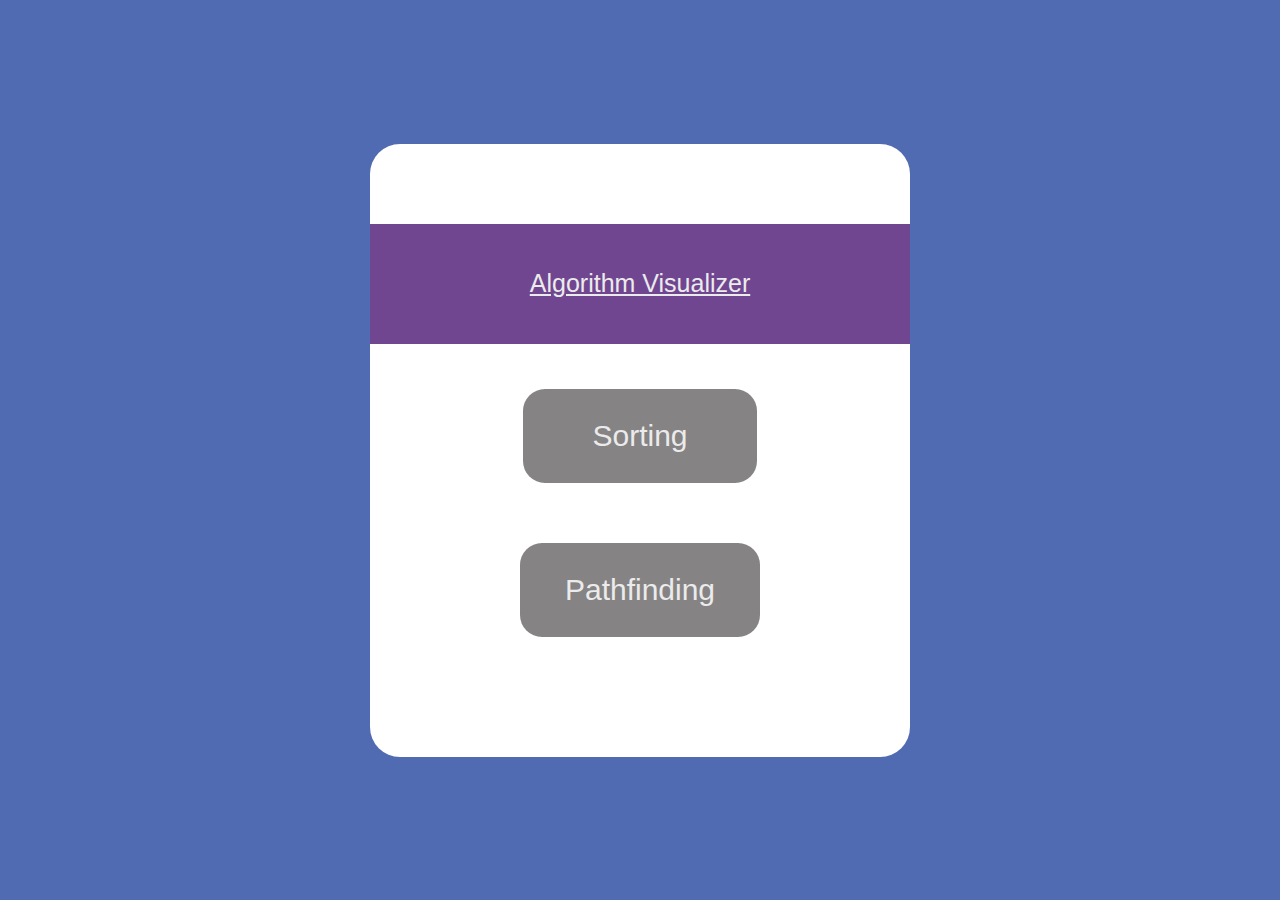
<file: index.html>
<!DOCTYPE html>
<html lang="en">
  <head>
    <meta charset="UTF-8" />
    <meta name="viewport" content="width=device-width, initial-scale=1.0" />
    <link rel="styleSheet" href="style.css" />
    <title>Algorithm Visualizer</title>
  </head>
  <body>
    <div class="container">
      <div class="content">
        <div class="purple-rectangle">
          <h1 class="Algorithm-Visualizer">Algorithm Visualizer</h1>
        </div>
        <div class="sorting-content">
          <button class="sorting-button">Sorting</button>
        </div>
        <div class="pathfinding-content">
          <button class="pathfinding-button">Pathfinding</button>
        </div>
      </div>
    </div>
    <script src="script.js"></script>
  </body>
</html>
</file>
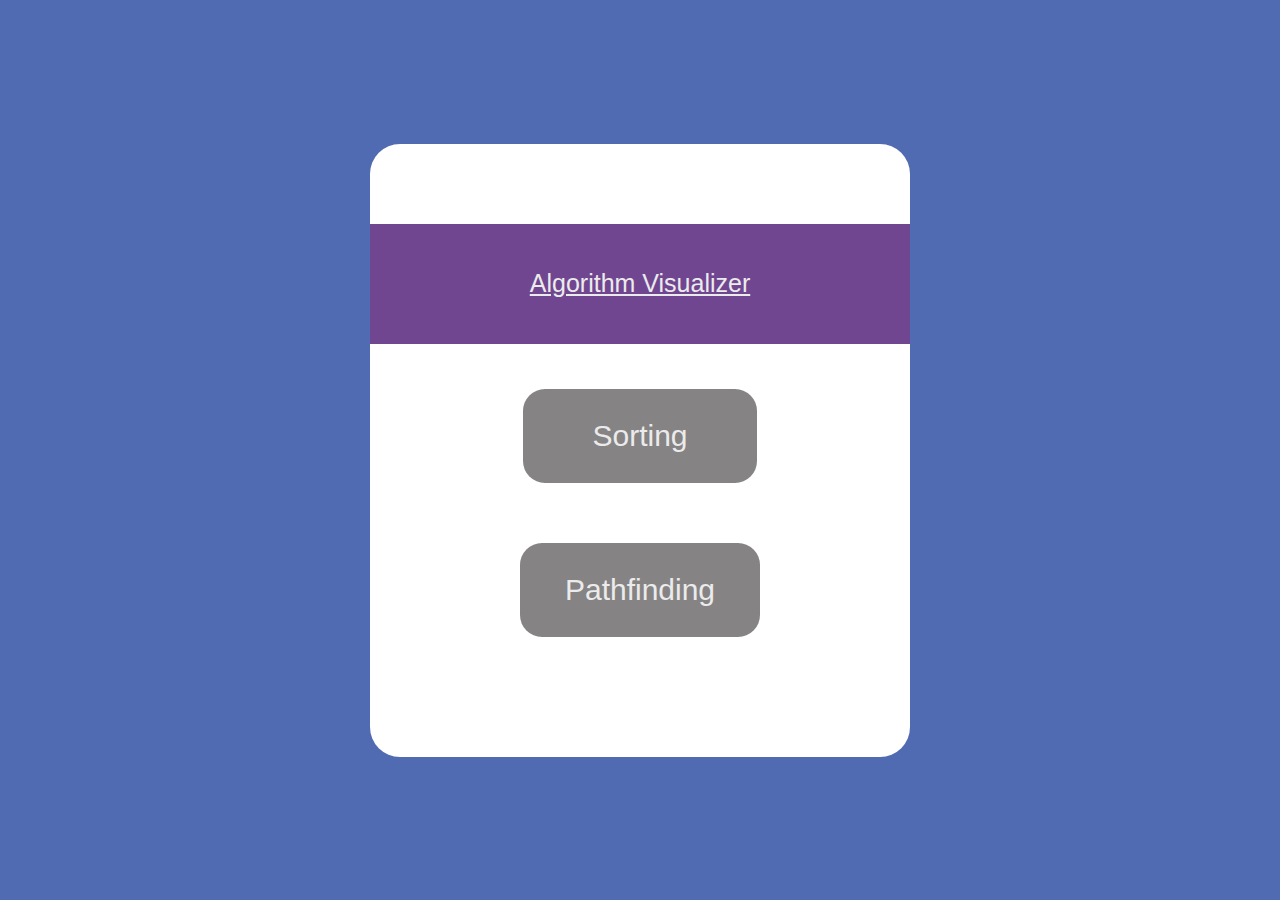
<file: Main Page/index.html>
<!DOCTYPE html>
<html lang="en">
  <head>
    <meta charset="UTF-8" />
    <meta http-equiv="X-UA-Compatible" content="IE=edge" />
    <meta name="viewport" content="width=device-width, initial-scale=1.0" />
    <link rel="styleSheet" href="style.css" />
    <title>Algorithm Visualizer</title>
  </head>
  <body>
    <div class="container">
      <div class="content">
        <div class="purple-rectangle">
          <h1 class="Algorithm-Visualizer">Algorithm Visualizer</h1>
        </div>
        <div class="sorting-content">
          <button class="sorting-button">Sorting</button>
        </div>
        <div class="pathfinding-content">
          <button class="pathfinding-button">Pathfinding</button>
        </div>
      </div>
    </div>
    <script src="script.js"></script>
  </body>
</html>
</file>
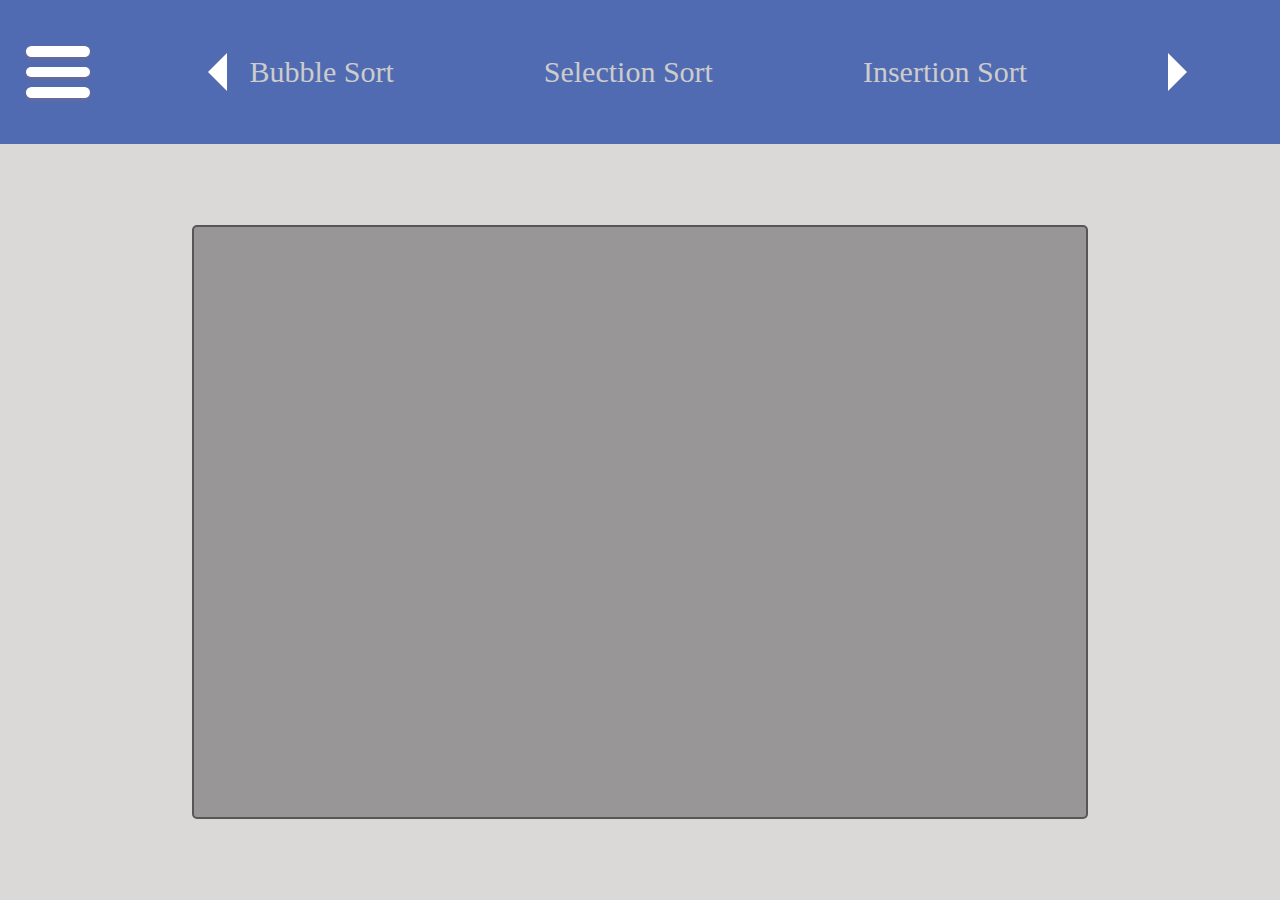
<file: Sorting Page/Sorting.html>
<!DOCTYPE html>
<html lang="en">
  <head>
    <meta charset="UTF-8" />
    <meta http-equiv="X-UA-Compatible" content="IE=edge" />
    <meta name="viewport" content="width=device-width, initial-scale=1.0" />
    <link rel="styleSheet" href="SortingStyle.css" />
    <title>Sorting Visualizer</title>
  </head>
  <body>
    <div class="container">
      <div class="sorting-controls-container">
        <div id="opening-overlay"></div>
        <div id="closing-overlay"></div>
        <div class="sorting-controls-close-container">
          <button class="control-buttons" id="sorting-controls-close-button">
            <div class="control-buttons" id="rectangle1"></div>
            <div class="control-buttons" id="rectangle2"></div>
          </button>
        </div>
        <div class="control-containers" id="Home-container">
          Home
          <button class="control-buttons" id="Home-button">
            <svg version="1.1" id="home-image" xmlns="http://www.w3.org/2000/svg" xmlns:xlink="http://www.w3.org/1999/xlink" x="0px" y="0px"
	            viewBox="0 0 512 512" style="enable-background:new 0 0 512 512;" xml:space="preserve">
              <style type="text/css">
	              .st0{
                  fill:none;
                  stroke:#000000;
                  stroke-miterlimit:10;
                }
              </style>
              <g id="XMLID_5_">
              <g>
		          <polygon points="457.5,228.6 385.4,228.6 385.4,443.9 297.9,443.9 296.6,317.6 216.2,317.6 216.2,443.9 126.6,443.9 127.2,228.6 
			          54.5,228.6 256.3,68.2 325.2,123.1 325.2,68.3 385.2,68.1 385.4,171.1"/>
	            </g>
	            <g>
		          <polygon class="house_img" points="256.3,68.2 325.2,123.1 325.2,68.3 385.2,68.1 385.4,171.1 457.5,228.6 385.4,228.6 385.4,443.9 
			          297.9,443.9 296.6,317.6 216.2,317.6 216.2,443.9 126.6,443.9 127.2,228.6 54.5,228.6"/>
	            </g>
              </g>
            </svg>
          </button>
        </div>
        <div class="control-containers" id="Play-Stop-container">
          Play/Stop
          <button class="control-buttons" id="Play-Stop-button">
            <svg height="512px" id="play-image" style="enable-background:new 0 0 512 512;" 
            version="1.1" viewBox="0 0 512 512" width="512px" xml:space="preserve" xmlns="http://www.w3.org/2000/svg" 
            xmlns:xlink="http://www.w3.org/1999/xlink"><path 
            d="M405.2,232.9L126.8,67.2c-3.4-2-6.9-3.2-10.9-3.2c-10.9,0-19.8,9-19.8,20H96v344h0.1c0,11,8.9,20,19.8,20  
            c4.1,0,7.5-1.4,11.2-3.4l278.1-165.5c6.6-5.5,10.8-13.8,10.8-23.1C416,246.7,411.8,238.5,405.2,232.9z"/>
            </svg>
          </button>
        </div>
        <div class="control-containers" id="Shuffle-container">
          Shuffle
          <button class="control-buttons" id="Shuffle-button">
            <svg baseProfile="tiny" height="24px" id="shuffle-image" version="1.2" viewBox="0 0 24 24" width="24px" xml:space="preserve" 
            xmlns="http://www.w3.org/2000/svg" xmlns:xlink="http://www.w3.org/1999/xlink"><g>
              <path d="M4,9h3.5c0.736,0,1.393,0.391,1.851,1.001c0.325-0.604,0.729-1.163,1.191-1.662C9.739,7.516,8.676,7,7.5,7H4   
              C3.447,7,3,7.448,3,8S3.447,9,4,9z"/><path d="M11.685,12.111C12.236,10.454,13.941,9,15.334,9h1.838l-1.293,1.293c-0.391,0.391-0.391,1.023,0,1.414   
              C16.074,11.902,16.33,12,16.586,12s0.512-0.098,0.707-0.293L21,8l-3.707-3.707c-0.391-0.391-1.023-0.391-1.414,0   
              s-0.391,1.023,0,1.414L17.172,7h-1.838c-2.274,0-4.711,1.967-5.547,4.479l-0.472,1.411C8.674,14.816,7.243,16,6.5,16H4   
              c-0.553,0-1,0.448-1,1s0.447,1,1,1h2.5c1.837,0,3.863-1.925,4.713-4.479L11.685,12.111z"/>
              <path d="M15.879,13.293c-0.391,0.391-0.391,1.023,0,1.414L17.172,16h-2.338c-1.268,0-2.33-0.891-2.691-2.108   
              c-0.256,0.75-0.627,1.499-1.09,2.185C11.939,17.239,13.296,18,14.834,18h2.338l-1.293,1.293c-0.391,0.391-0.391,1.023,0,1.414   
              C16.074,20.902,16.33,21,16.586,21s0.512-0.098,0.707-0.293L21,17l-3.707-3.707C16.902,12.902,16.27,12.902,15.879,13.293z"/></g>
            </svg>
          </button>
        </div>
        <div class="control-containers" id="Speed-container">
          Speed
          <input
            type="number"
            class="control-buttons"
            id="Speed-input"
            min="1"
            max="10"
            value="1"
          />
        </div>
        <div class="control-containers" id="Number-of-bars-container">
          Number of Bars
          <input
            type="number"
            class="control-buttons"
            id="Number-of-bars-input"
            min="1"
            max="50"
            value="1"
            
          />
        </div>
      </div>
      <div class="header">
         <button class="hamburger-icon-container">
          <div class="hamburger-icon-top"></div>
          <div class="hamburger-icon-middle"></div>
          <div class="hamburger-icon-bottom"></div>
        </button>
        <div class="task-bar-container">
          <div class="left-button-container">
            <button class="left-button"></button>
          </div>
          <div class="algorithms-names-container">
            <a class="algorithms-names" id="Bubble">Bubble Sort</a>
            <a class="algorithms-names" id="Selection">Selection Sort</a>
            <a class="algorithms-names" id="Insertion">Insertion Sort</a>
            <a class="algorithms-names" id="Merge">Merge Sort</a>
            <a class="algorithms-names" id="Quick">Quick Sort</a>
            <a class="algorithms-names" id="Heap">Heap Sort</a>
            <a class="algorithms-names" id="Radix">Radix Sort</a>
          </div>
          <div class="right-button-container">
            <button class="right-button"></button>
          </div>
        </div>
      </div>
      <div class="content-body">
        <div class="sorting-window"></div>
      </div>
    </div>
    <script src="animations.js"></script>
    <script src="sorting.js"></script>
  </body>
</html>
</file>
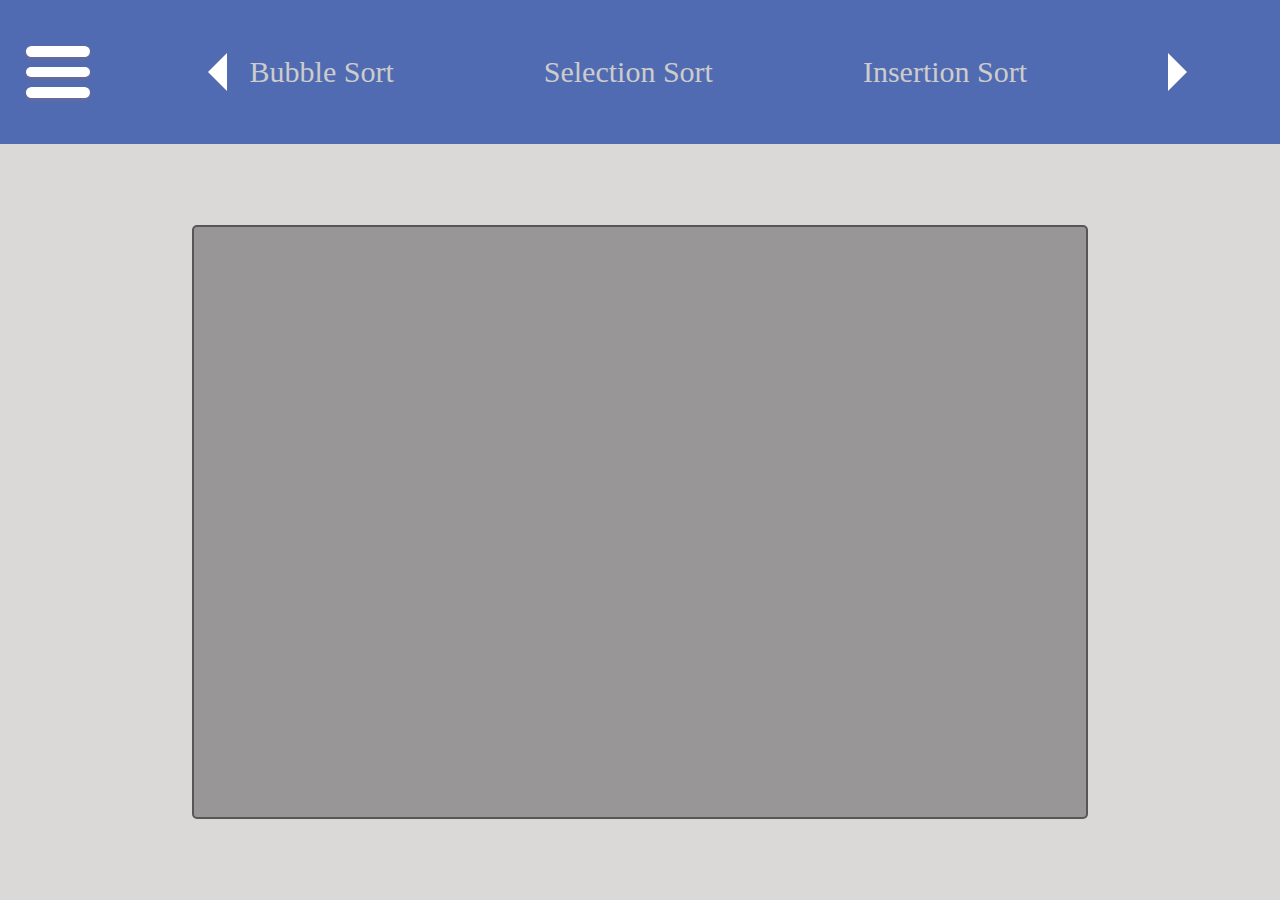
<file: Sorting/Sorting.html>
<!DOCTYPE html>
<html lang="en">
  <head>
    <meta charset="UTF-8" />
    <meta name="viewport" content="width=device-width, initial-scale=1.0" />
    <link rel="styleSheet" href="SortingStyle.css" />
    <title>Sorting Visualizer</title>
  </head>
  <body>
    <div class="container">
      <div class="sorting-controls-container">
        <div id="opening-overlay"></div>
        <div id="closing-overlay"></div>
        <div class="sorting-controls-close-container">
          <button class="control-buttons" id="sorting-controls-close-button">
            <div class="control-buttons" id="rectangle1"></div>
            <div class="control-buttons" id="rectangle2"></div>
          </button>
        </div>
        <div class="control-containers" id="Home-container">
          Home
          <button class="control-buttons" id="Home-button">
            <svg version="1.1" id="home-image" xmlns="http://www.w3.org/2000/svg" xmlns:xlink="http://www.w3.org/1999/xlink" x="0px" y="0px"
	            viewBox="0 0 512 512" style="enable-background:new 0 0 512 512;" xml:space="preserve">
              <style type="text/css">
	              .st0{
                  fill:none;
                  stroke:#000000;
                  stroke-miterlimit:10;
                }
              </style>
              <g id="XMLID_5_">
              <g>
		          <polygon points="457.5,228.6 385.4,228.6 385.4,443.9 297.9,443.9 296.6,317.6 216.2,317.6 216.2,443.9 126.6,443.9 127.2,228.6 
			          54.5,228.6 256.3,68.2 325.2,123.1 325.2,68.3 385.2,68.1 385.4,171.1"/>
	            </g>
	            <g>
		          <polygon class="house_img" points="256.3,68.2 325.2,123.1 325.2,68.3 385.2,68.1 385.4,171.1 457.5,228.6 385.4,228.6 385.4,443.9 
			          297.9,443.9 296.6,317.6 216.2,317.6 216.2,443.9 126.6,443.9 127.2,228.6 54.5,228.6"/>
	            </g>
              </g>
            </svg>
          </button>
        </div>
        <div class="control-containers" id="Play-Stop-container">
          Play/Stop
          <button class="control-buttons" id="Play-Stop-button">
            <svg height="512px" id="play-image" style="enable-background:new 0 0 512 512;" 
            version="1.1" viewBox="0 0 512 512" width="512px" xml:space="preserve" xmlns="http://www.w3.org/2000/svg" 
            xmlns:xlink="http://www.w3.org/1999/xlink"><path 
            d="M405.2,232.9L126.8,67.2c-3.4-2-6.9-3.2-10.9-3.2c-10.9,0-19.8,9-19.8,20H96v344h0.1c0,11,8.9,20,19.8,20  
            c4.1,0,7.5-1.4,11.2-3.4l278.1-165.5c6.6-5.5,10.8-13.8,10.8-23.1C416,246.7,411.8,238.5,405.2,232.9z"/>
            </svg>
          </button>
        </div>
        <div class="control-containers" id="Shuffle-container">
          Shuffle
          <button class="control-buttons" id="Shuffle-button">
            <svg baseProfile="tiny" height="24px" id="shuffle-image" version="1.2" viewBox="0 0 24 24" width="24px" xml:space="preserve" 
            xmlns="http://www.w3.org/2000/svg" xmlns:xlink="http://www.w3.org/1999/xlink"><g>
              <path d="M4,9h3.5c0.736,0,1.393,0.391,1.851,1.001c0.325-0.604,0.729-1.163,1.191-1.662C9.739,7.516,8.676,7,7.5,7H4   
              C3.447,7,3,7.448,3,8S3.447,9,4,9z"/><path d="M11.685,12.111C12.236,10.454,13.941,9,15.334,9h1.838l-1.293,1.293c-0.391,0.391-0.391,1.023,0,1.414   
              C16.074,11.902,16.33,12,16.586,12s0.512-0.098,0.707-0.293L21,8l-3.707-3.707c-0.391-0.391-1.023-0.391-1.414,0   
              s-0.391,1.023,0,1.414L17.172,7h-1.838c-2.274,0-4.711,1.967-5.547,4.479l-0.472,1.411C8.674,14.816,7.243,16,6.5,16H4   
              c-0.553,0-1,0.448-1,1s0.447,1,1,1h2.5c1.837,0,3.863-1.925,4.713-4.479L11.685,12.111z"/>
              <path d="M15.879,13.293c-0.391,0.391-0.391,1.023,0,1.414L17.172,16h-2.338c-1.268,0-2.33-0.891-2.691-2.108   
              c-0.256,0.75-0.627,1.499-1.09,2.185C11.939,17.239,13.296,18,14.834,18h2.338l-1.293,1.293c-0.391,0.391-0.391,1.023,0,1.414   
              C16.074,20.902,16.33,21,16.586,21s0.512-0.098,0.707-0.293L21,17l-3.707-3.707C16.902,12.902,16.27,12.902,15.879,13.293z"/></g>
            </svg>
          </button>
        </div>
        <div class="control-containers" id="Speed-container">
          Speed
          <input
            type="number"
            class="control-buttons"
            id="Speed-input"
            min="1"
            max="10"
            value="1"
          />
        </div>
        <div class="control-containers" id="Number-of-bars-container">
          Number of Bars
          <input
            type="number"
            class="control-buttons"
            id="Number-of-bars-input"
            min="1"
            max="50"
            value="1"
            
          />
        </div>
      </div>
      <div class="header">
        <button class="hamburger-icon-container">
          <div class="hamburger-icon-top"></div>
          <div class="hamburger-icon-middle"></div>
          <div class="hamburger-icon-bottom"></div>
        </button>
        <div class="task-bar-container">
          <div class="left-button-container">
            <button class="left-button"></button>
          </div>
          <div class="algorithms-names-container">
            <a class="algorithms-names" id="Bubble">Bubble Sort</a>
            <a class="algorithms-names" id="Selection">Selection Sort</a>
            <a class="algorithms-names" id="Insertion">Insertion Sort</a>
            <a class="algorithms-names" id="Merge">Merge Sort</a>
            <a class="algorithms-names" id="Quick">Quick Sort</a>
            <a class="algorithms-names" id="Heap">Heap Sort</a>
            <a class="algorithms-names" id="Radix">Radix Sort</a>
          </div>
          <div class="right-button-container">
            <button class="right-button"></button>
          </div>
        </div>
      </div>
      <div class="content-body">
        <div class="sorting-window"></div>
      </div>
    </div>
    <script src="animations.js"></script>
    <script src="sorting.js"></script>
  </body>
</html>
</file>
<file: style.css>
* {
  margin: 0px;
  padding: 0px;
  box-sizing: border-box;
}

body {
  font-family: "Segoe UI", Tahoma, Geneva, Verdana, sans-serif;
  background-color: #516bb2;
  font-size: 16px;
}

.container {
  width: 100vw;
  height: 100vh;
  display: flex;
  justify-content: center;
  align-items: center;
}

.content {
  background-color: #ffffff;
  text-align: center;
  border-radius: 30px;
  overflow: hidden;
  padding-top: 5em;
  margin-top: 5em;
  margin-bottom: 5em;
}

.purple-rectangle {
  display: flex;
  align-items: center;
  justify-content: center;  
  background-color: #704691;
  width: auto;
  height: 10em;
  text-align: center;
  font-size: 12px;
}

.Algorithm-Visualizer {
  font-size: 30px;
  text-decoration: underline;
  font-weight: normal;
  color: #ebebeb;
}

.sorting-content {
  font-size: 40px;
  display: flex;
  justify-content: center;
  align-items: center;
}

.pathfinding-content {
  font-size: 40px;
  display: flex;
  justify-content: center;
  align-items: center;
}

.sorting-button {
  padding-top: 1em;
  padding-bottom: 1em;
  padding-left: 2.3em;
  padding-right: 2.3em;
  margin-top: 1.5em;
  margin-left: 5em;
  margin-right: 5em;
  font-size: 30px;
  background-color: #858384;
  border: none;
  color: #ebebeb;
  border-radius: 22px;
  cursor: pointer;
}

.pathfinding-button {
  padding-top: 1em;
  padding-bottom: 1em;
  padding-left: 1.5em;
  padding-right: 1.5em;
  margin-top: 2em;
  margin-bottom: 4em;
  margin-left: 5em;
  margin-right: 5em;
  font-size: 30px;
  background-color: #858384;
  border: none;
  color: #ebebeb;
  border-radius: 22px;
  cursor: pointer;
}

.button:focus {
  outline: none;
  background-color: #333233;
}
@media only screen and (min-width: 200px) and (max-width: 768px) {
  .sorting {
    font-size: 15px;
  }
  .pathfinding {
    font-size: 15px;
  }
  .Algorithm-Visualizer {
    font-size: 15px;
  }
  .content {
    padding-top: 2.5em;
  }
  
}

@media only screen and (min-width: 768px) {
  .sorting {
    font-size: 20px;
  }
  .pathfinding {
    font-size: 20px;
  }
  .Algorithm-Visualizer {
    font-size: 20px;
  }
}

@media only screen and (min-width: 1024px) {
  .sorting {
    font-size: 25px;
  }
  .pathfinding {
    font-size: 25px;
  }
  .Algorithm-Visualizer {
    font-size: 25px;
  }
}

@media only screen and (min-width: 1600px) {
  .sorting {
    font-size: 30px;
  }
  .pathfinding {
    font-size: 30px;
  }
  .Algorithm-Visualizer {
    font-size: 30px;
  }
}
</file>
<file: Main Page/style.css>
* {
  margin: 0px;
  padding: 0px;
  box-sizing: border-box;
}

body {
  font-family: "Segoe UI", Tahoma, Geneva, Verdana, sans-serif;
  background-color: #516bb2;
  font-size: 16px;
}

.container {
  width: 100vw;
  height: 100vh;
  display: flex;
  justify-content: center;
  align-items: center;
}

.content {
  background-color: #ffffff;
  text-align: center;
  border-radius: 30px;
  overflow: hidden;
  padding-top: 5em;
  margin-top: 5em;
  margin-bottom: 5em;
}

.purple-rectangle {
  display: flex;
  align-items: center;
  justify-content: center;  
  background-color: #704691;
  width: auto;
  height: 10em;
  text-align: center;
  font-size: 12px;
}

.Algorithm-Visualizer {
  font-size: 30px;
  text-decoration: underline;
  font-weight: normal;
  color: #ebebeb;
}

.sorting-content {
  font-size: 40px;
  display: flex;
  justify-content: center;
  align-items: center;
}

.pathfinding-content {
  font-size: 40px;
  display: flex;
  justify-content: center;
  align-items: center;
}

.sorting-button {
  padding-top: 1em;
  padding-bottom: 1em;
  padding-left: 2.3em;
  padding-right: 2.3em;
  margin-top: 1.5em;
  margin-left: 5em;
  margin-right: 5em;
  font-size: 30px;
  background-color: #858384;
  border: none;
  color: #ebebeb;
  border-radius: 22px;
  cursor: pointer;
}

.pathfinding-button {
  padding-top: 1em;
  padding-bottom: 1em;
  padding-left: 1.5em;
  padding-right: 1.5em;
  margin-top: 2em;
  margin-bottom: 4em;
  margin-left: 5em;
  margin-right: 5em;
  font-size: 30px;
  background-color: #858384;
  border: none;
  color: #ebebeb;
  border-radius: 22px;
  cursor: pointer;
}

.button:focus {
  outline: none;
  background-color: #333233;
}
@media only screen and (min-width: 200px) and (max-width: 768px) {
  .sorting {
    font-size: 15px;
  }
  .pathfinding {
    font-size: 15px;
  }
  .Algorithm-Visualizer {
    font-size: 15px;
  }
  .content {
    padding-top: 2.5em;
  }
  
}

@media only screen and (min-width: 768px) {
  .sorting {
    font-size: 20px;
  }
  .pathfinding {
    font-size: 20px;
  }
  .Algorithm-Visualizer {
    font-size: 20px;
  }
}

@media only screen and (min-width: 1024px) {
  .sorting {
    font-size: 25px;
  }
  .pathfinding {
    font-size: 25px;
  }
  .Algorithm-Visualizer {
    font-size: 25px;
  }
}

@media only screen and (min-width: 1600px) {
  .sorting {
    font-size: 30px;
  }
  .pathfinding {
    font-size: 30px;
  }
  .Algorithm-Visualizer {
    font-size: 30px;
  }
}
</file>
<file: Sorting Page/SortingStyle.css>
* {
  margin: 0px;
  padding: 0px;
  box-sizing: border-box;
}

body {
  background-color: #dbd8d8;
}
.container {
  width: 100vw;
  height: 100vh;

  display: flex;
  justify-content: center;
  align-items: center;
  flex-direction: column;
}
.content {
  width: 100vw;
  height: 100vh;
}

.header {
  width: 100vw;
  height: 18vh;
  /* background-color: #ff0000; */
  display: flex;
  justify-content: center;
  align-items: center;
  flex-direction: row;
}
.content-body {
  width: 100vw;
  height: 100vh;
  /* background-color: #00ff00; */
  display: flex;
  justify-content: center;
  align-items: center;
}

.hamburger-icon-container {
  position: relative;
  display: flex;
  justify-content: center;
  align-items: center;
  flex-direction: column;
  gap: 0.8vw;
  width: 9vw;
  height: 16vh;
  background-color: #516bb2;
  transition: all 0.5 ease-in-out;
  cursor: pointer;
  border: none;
}

.hamburger-icon-top,
.hamburger-icon-middle,
.hamburger-icon-bottom {
  width: 5vw;
  height: 0.8vw;
  background-color: #ffffff;
  border-radius: 10px;
  box-shadow: 0 2px 5px rgba(225, 101, 47, 0.2);
  transition: all 0.5 ease-in-out;
  position: relative;
}

.control-buttons {
  width: 3vw;
  height: 3vw;
  background-color: #e2e2e2;
  box-shadow: 0 2px 5px rgba(225, 101, 47, 0.2);
  transition: all 0.5 ease-in-out;
  position: relative;
  cursor: pointer;
  border: none;
  font-size: 20px;
}

.control-containers {
  display: flex;
  width: 14vw;
  height: 3vw;
  justify-content: space-between;
  align-items: center;
  text-decoration: underline;
  font-size: 1.5vw;
}

.sorting-controls-container {
  position: absolute;
  margin-left: auto;
  margin-right: 75%;
  width: 25vw;
  height: 100vh;
  z-index: 1;
  background-color: #e2e2e2;
  color: #404040;
  transition: all 0.5 ease-in-out;
  border: none;
  display: flex;
  flex-direction: column;
  justify-content: space-evenly;
  align-items: center;
  box-shadow: 1px 10px 5px rgba(0, 0, 0, 0.2);
  visibility: hidden;
  overflow: hidden;
}
 #opening-overlay { 
  position: absolute;
  width: 100vw;
  height: 100vw;
  border-radius: 100%;
  background-color: #e2e2e2;
  z-index: 1;
} 

#closing-overlay {
  position:absolute;
  width: 0vw;
  height: 0vw;
  border-radius: 100%;
  background-color: #e2e2e2;
  z-index: 1;
}

@keyframes fade-in-controls {
  0% {
    opacity: 0;
  }
  100% {
    opacity: 1;
  }
}

@keyframes fade-out-controls {
  0% {
    opacity: 1;
  }
  100% {
    opacity: 0;
  }
} 

@keyframes sorting-control-overlay {
  from {
    width: 2vw;
    height: 2vw;
    border-radius: 100%;
    transform: translateX(-8vw) translateY(-42vh);
  }
  to {
    transform: scale(1);
    visibility: hidden;
  }
}

@keyframes sorting-close-overlay {
  from {
    width: 100vw;
    height: 100vw;
    visibility: hidden;
  }
  to {
    width: 2vw;
    height: 2vw;
    border-radius: 100%;
    transform: translateX(-8vw) translateY(-42vh);
  }
}

.sorting-controls-close-container {
  width: 20vw;
  height: 3vw;
  display: flex;
  align-items: center;
  transition: all 0.5 ease-in-out;
  border: none;
  margin-bottom: -8vh;
  margin-top: -8vh;
}

#sorting-controls-close-button {
  width: 3vw;
  height: 3vw;
  display: flex;
  justify-content: center;
  align-items: center;
}

#rectangle1 {
  position: relative;
  width: 0.6vw;
  height: 3vw;
  background-color: #222222;
  transition: 0.5s ease;
  border-radius: 10px;
  transform: rotate(45deg);
}

.control-buttons:hover #rectangle1 {
  background-color: #555555;
}

#rectangle2 {
  position: absolute;
  width: 0.6vw;
  height: 3vw;
  background-color: #222222;
  transition: 0.5s ease;
  border-radius: 10px;
  transform: rotate(-45deg);
}

.control-buttons:hover #rectangle2 {
  background-color: #555555;
}

#home-image {
  width: 3vw;
  height: 3vw;
}

#home-image:hover{
  fill: #555555;
  transition:0.5s ease;
}

#play-image{
  width: 3vw;
  height: 3vw;
}

#play-image:hover{
  fill: #555555;
  transition:0.5s ease;
}

#shuffle-image {
  width: 3vw;
  height: 3vw;
}

#shuffle-image:hover{
  fill: #555555;
  transition:0.5s ease;
}

#Speed-input {
  border: 0.1vw solid rgba(107, 107, 107, 0.5);
}

#Number-of-bars-input {
  border: 0.1vw solid rgba(107, 107, 107, 0.5);
}

.task-bar-container {
  background-color: #516bb2;
  width: 91vw;
  height: 16vh;
  margin: 0 auto;
  display: flex;
  justify-content: center;
  align-items: center;
  flex-direction: row;
}

.left-button-container {
  width: 5vw;
  height: 10vh;
  /* background-color: #e4e124; */
  display: flex;
  justify-content: center;
  align-items: center;
}
.left-button {
  width: 0;
  height: 0;
  border-top: 1.5vw solid transparent;
  border-bottom: 1.5vw solid transparent;
  border-right: 1.5vw solid #ffffff;
  border-left: none;
  background-color: transparent;
  cursor: pointer;
}

.algorithms-names-container {
  width: 70vw;
  height: 10vh;
  /* background-color: #0a2369; */
  list-style-type: none;
  display: flex;
  align-items: center;
  font-size: 30px;
  overflow: hidden;
}

.algorithms-names {
  color: #cccccc;
  margin-right: 5em;
  white-space: nowrap;
  cursor: pointer;
}

.algorithms-names:hover {
  color: #ffffff;
  text-decoration: underline;
  transition: 0.5s ease;

}

.right-button-container {
  width: 5vw;
  height: 10vh;
  /* background-color: #e4e124; */
  display: flex;
  justify-content: center;
  align-items: center;
}

.right-button {
  border-top: 1.5vw solid transparent;
  border-bottom: 1.5vw solid transparent;
  border-left: 1.5vw solid #ffffff;
  border-right: none;
  background-color: transparent;
  cursor: pointer;
}

.right-button:focus {
  outline: none;
  border-left-color: #c4c4c4;
}

.left-button:focus {
  outline: none;
  border-right-color: #c4c4c4;
}

.sorting-window {
  background-color: #989696;
  width: 70vw;
  height: 66vh; 
  position: relative;
  display: flex;
  justify-content: center;
  flex-direction: row;
  align-items: flex-end;
  border: 2px solid  #575757;
  border-radius: 5px;
  gap: 0.2vw;
}

@keyframes fade-in-controls-for-sorting{
  0% {
    opacity: 0;
    background-color: #c9c9c9;
  }
  100% {
    opacity: 1;
    background-color: #dd5454;
  }
}
</file>
<file: Sorting/SortingStyle.css>
* {
  margin: 0px;
  padding: 0px;
  box-sizing: border-box;
}

body {
  background-color: #dbd8d8;
}
.container {
  width: 100vw;
  height: 100vh;

  display: flex;
  justify-content: center;
  align-items: center;
  flex-direction: column;
}
.content {
  width: 100vw;
  height: 100vh;
}

.header {
  width: 100vw;
  height: 18vh;
  /* background-color: #ff0000; */
  display: flex;
  justify-content: center;
  align-items: center;
  flex-direction: row;
}
.content-body {
  width: 100vw;
  height: 100vh;
  /* background-color: #00ff00; */
  display: flex;
  justify-content: center;
  align-items: center;
}

.hamburger-icon-container {
  position: relative;
  display: flex;
  justify-content: center;
  align-items: center;
  flex-direction: column;
  gap: 0.8vw;
  width: 9vw;
  height: 16vh;
  background-color: #516bb2;
  transition: all 0.5 ease-in-out;
  cursor: pointer;
  border: none;
}

.hamburger-icon-top,
.hamburger-icon-middle,
.hamburger-icon-bottom {
  width: 5vw;
  height: 0.8vw;
  background-color: #ffffff;
  border-radius: 10px;
  box-shadow: 0 2px 5px rgba(225, 101, 47, 0.2);
  transition: all 0.5 ease-in-out;
  position: relative;
}

.control-buttons {
  width: 3vw;
  height: 3vw;
  background-color: #e2e2e2;
  box-shadow: 0 2px 5px rgba(225, 101, 47, 0.2);
  transition: all 0.5 ease-in-out;
  position: relative;
  cursor: pointer;
  border: none;
  font-size: 20px;
}

.control-containers {
  display: flex;
  width: 14vw;
  height: 3vw;
  justify-content: space-between;
  align-items: center;
  text-decoration: underline;
  font-size: 1.5vw;
}

.sorting-controls-container {
  position: absolute;
  margin-left: auto;
  margin-right: 75%;
  width: 25vw;
  height: 100vh;
  z-index: 1;
  background-color: #e2e2e2;
  color: #404040;
  transition: all 0.5 ease-in-out;
  border: none;
  display: flex;
  flex-direction: column;
  justify-content: space-evenly;
  align-items: center;
  box-shadow: 1px 10px 5px rgba(0, 0, 0, 0.2);
  visibility: hidden;
  overflow: hidden;
}
 #opening-overlay { 
  position: absolute;
  width: 100vw;
  height: 100vw;
  border-radius: 100%;
  background-color: #e2e2e2;
  z-index: 1;
} 

#closing-overlay {
  position:absolute;
  width: 0vw;
  height: 0vw;
  border-radius: 100%;
  background-color: #e2e2e2;
  z-index: 1;
}

@keyframes fade-in-controls {
  0% {
    opacity: 0;
  }
  100% {
    opacity: 1;
  }
}

@keyframes fade-out-controls {
  0% {
    opacity: 1;
  }
  100% {
    opacity: 0;
  }
} 

@keyframes sorting-control-overlay {
  from {
    width: 2vw;
    height: 2vw;
    border-radius: 100%;
    transform: translateX(-8vw) translateY(-42vh);
  }
  to {
    transform: scale(1);
    visibility: hidden;
  }
}

@keyframes sorting-close-overlay {
  from {
    width: 100vw;
    height: 100vw;
    visibility: hidden;
  }
  to {
    width: 2vw;
    height: 2vw;
    border-radius: 100%;
    transform: translateX(-8vw) translateY(-42vh);
  }
}

.sorting-controls-close-container {
  width: 20vw;
  height: 3vw;
  display: flex;
  align-items: center;
  transition: all 0.5 ease-in-out;
  border: none;
  margin-bottom: -8vh;
  margin-top: -8vh;
}

#sorting-controls-close-button {
  width: 3vw;
  height: 3vw;
  display: flex;
  justify-content: center;
  align-items: center;
}

#rectangle1 {
  position: relative;
  width: 0.6vw;
  height: 3vw;
  background-color: #222222;
  transition: 0.5s ease;
  border-radius: 10px;
  transform: rotate(45deg);
}

.control-buttons:hover #rectangle1 {
  background-color: #555555;
}

#rectangle2 {
  position: absolute;
  width: 0.6vw;
  height: 3vw;
  background-color: #222222;
  transition: 0.5s ease;
  border-radius: 10px;
  transform: rotate(-45deg);
}

.control-buttons:hover #rectangle2 {
  background-color: #555555;
}

#home-image {
  width: 3vw;
  height: 3vw;
}

#home-image:hover{
  fill: #555555;
  transition:0.5s ease;
}

#play-image{
  width: 3vw;
  height: 3vw;
}

#play-image:hover{
  fill: #555555;
  transition:0.5s ease;
}

#shuffle-image {
  width: 3vw;
  height: 3vw;
}

#shuffle-image:hover{
  fill: #555555;
  transition:0.5s ease;
}

#Speed-input {
  border: 0.1vw solid rgba(107, 107, 107, 0.5);
}

#Number-of-bars-input {
  border: 0.1vw solid rgba(107, 107, 107, 0.5);
}

.task-bar-container {
  background-color: #516bb2;
  width: 91vw;
  height: 16vh;
  margin: 0 auto;
  display: flex;
  justify-content: center;
  align-items: center;
  flex-direction: row;
}

.left-button-container {
  width: 5vw;
  height: 10vh;
  /* background-color: #e4e124; */
  display: flex;
  justify-content: center;
  align-items: center;
}
.left-button {
  width: 0;
  height: 0;
  border-top: 1.5vw solid transparent;
  border-bottom: 1.5vw solid transparent;
  border-right: 1.5vw solid #ffffff;
  border-left: none;
  background-color: transparent;
  cursor: pointer;
}

.algorithms-names-container {
  width: 70vw;
  height: 10vh;
  /* background-color: #0a2369; */
  list-style-type: none;
  display: flex;
  align-items: center;
  font-size: 30px;
  overflow: hidden;
}

.algorithms-names {
  color: #cccccc;
  margin-right: 5em;
  white-space: nowrap;
  cursor: pointer;
}

.algorithms-names:hover {
  color: #ffffff;
  text-decoration: underline;
  transition: 0.5s ease;

}

.right-button-container {
  width: 5vw;
  height: 10vh;
  /* background-color: #e4e124; */
  display: flex;
  justify-content: center;
  align-items: center;
}

.right-button {
  border-top: 1.5vw solid transparent;
  border-bottom: 1.5vw solid transparent;
  border-left: 1.5vw solid #ffffff;
  border-right: none;
  background-color: transparent;
  cursor: pointer;
}

.right-button:focus {
  outline: none;
  border-left-color: #c4c4c4;
}

.left-button:focus {
  outline: none;
  border-right-color: #c4c4c4;
}

.sorting-window {
  background-color: #989696;
  width: 70vw;
  height: 66vh; 
  position: relative;
  display: flex;
  justify-content: center;
  flex-direction: row;
  align-items: flex-end;
  border: 2px solid  #575757;
  border-radius: 5px;
  gap: 0.2vw;
}

@keyframes fade-in-controls-for-sorting{
  0% {
    opacity: 0;
    background-color: #c9c9c9;
  }
  100% {
    opacity: 1;
    background-color: #dd5454;
  }
}
</file>
